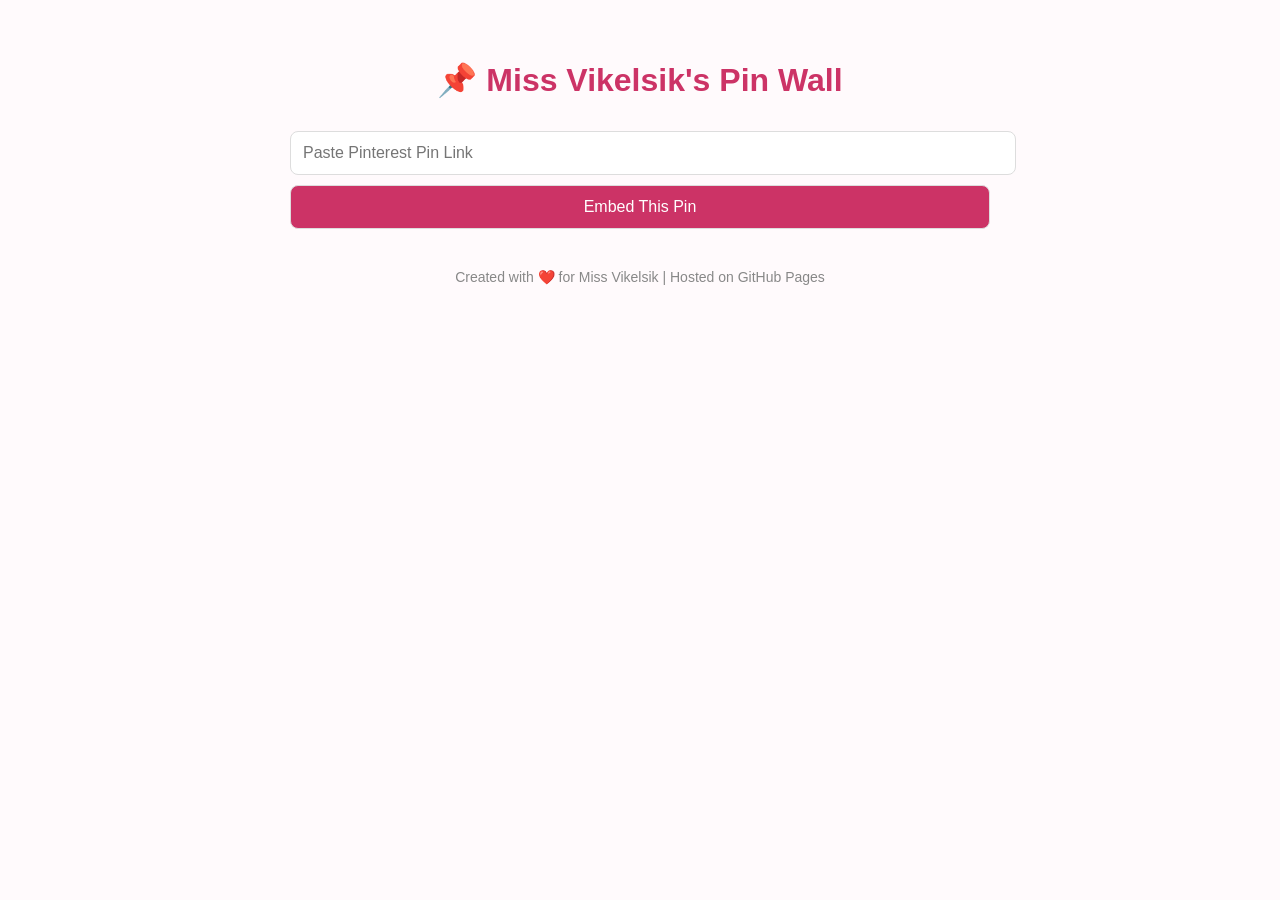
<file: index.html>
<!DOCTYPE html>
<html lang="en">
<head>
  <meta charset="UTF-8">
  <title>Miss Vikelsik's Pins</title>
  <script async defer src="https://assets.pinterest.com/js/pinit.js"></script>
  <style>
    body {
      font-family: 'Segoe UI', sans-serif;
      background-color: #fffafc;
      color: #333;
      padding: 40px;
      max-width: 700px;
      margin: auto;
    }
    h1 {
      text-align: center;
      color: #cc3366;
    }
    input, button {
      padding: 12px;
      width: 100%;
      margin-top: 10px;
      border: 1px solid #ddd;
      border-radius: 8px;
      font-size: 16px;
    }
    button {
      background-color: #cc3366;
      color: white;
      cursor: pointer;
      transition: 0.3s;
    }
    button:hover {
      background-color: #a82a54;
    }
    .embed-box {
      margin-top: 30px;
    }
    .pin-container {
      margin-bottom: 25px;
      border-bottom: 1px dashed #ddd;
      padding-bottom: 20px;
    }
    footer {
      margin-top: 40px;
      text-align: center;
      font-size: 14px;
      color: #888;
    }
  </style>
</head>
<body>

  <h1>📌 Miss Vikelsik's Pin Wall</h1>
  <input type="text" id="pinLink" placeholder="Paste Pinterest Pin Link">
  <button onclick="embedPin()">Embed This Pin</button>

  <div class="embed-box" id="embedBox"></div>

  <footer>
    Created with ❤️ for Miss Vikelsik | Hosted on GitHub Pages
  </footer>

  <script>
    function embedPin() {
      const link = document.getElementById('pinLink').value.trim();
      const embedBox = document.getElementById('embedBox');
      if (link.includes("pinterest.com/pin/")) {
        const container = document.createElement('div');
        container.className = 'pin-container';
        container.innerHTML = `
          <a data-pin-do="embedPin" href="${link}"></a>
        `;
        embedBox.appendChild(container);
        window.PinUtils.build(); // Render the pin
        document.getElementById('pinLink').value = ""; // Clear input
      } else {
        alert("Please enter a valid Pinterest pin link (like https://www.pinterest.com/pin/...).");
      }
    }
  </script>

</body>
</html>
</file>
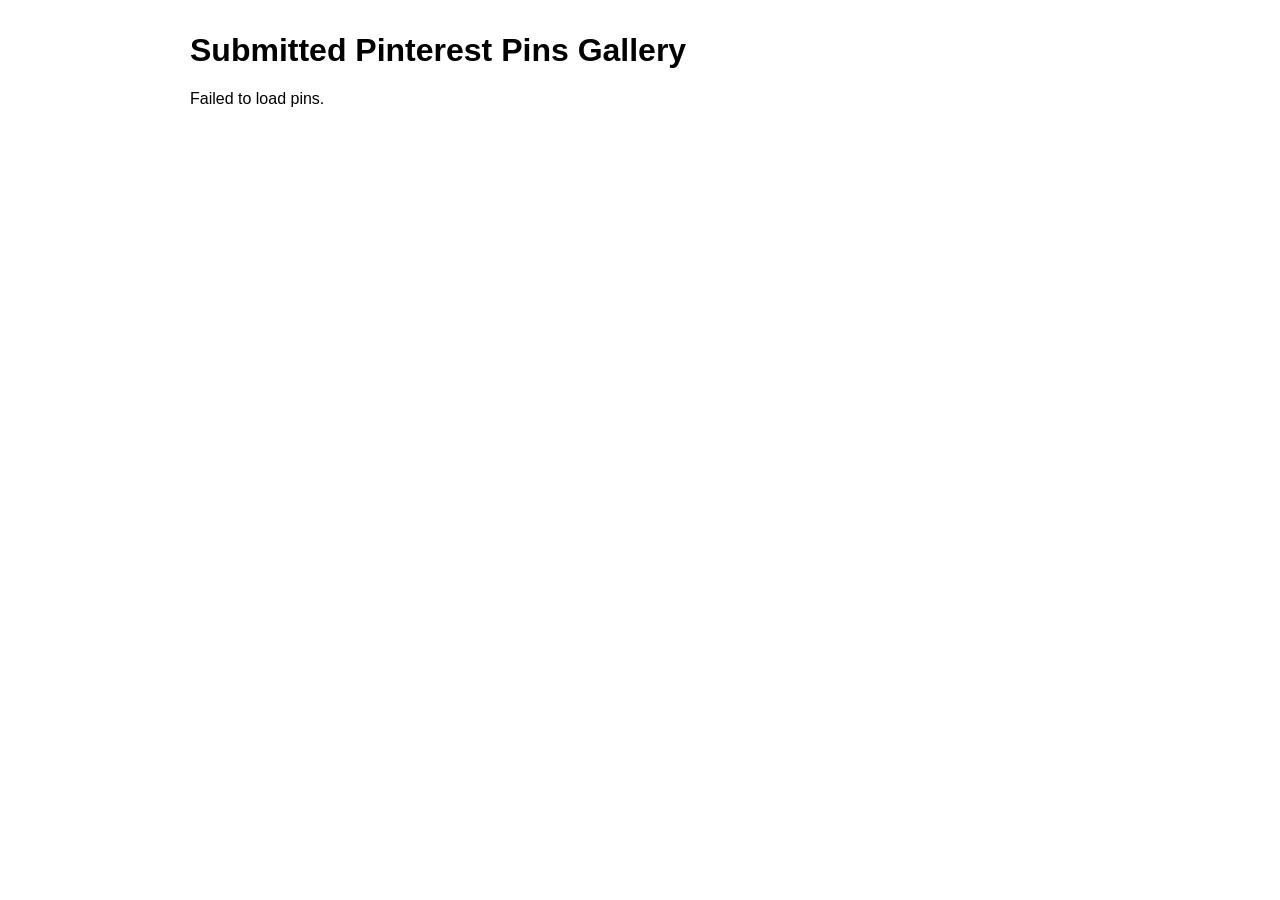
<file: gallery.html>
<!DOCTYPE html>
<html lang="en">
<head>
  <meta charset="UTF-8" />
  <meta name="viewport" content="width=device-width, initial-scale=1" />
  <title>Pinterest Pins Gallery</title>
  <style>
    body { font-family: Arial, sans-serif; max-width: 900px; margin: 2rem auto; }
    .pin-container { display: flex; flex-wrap: wrap; gap: 1rem; }
    .pin { width: 236px; height: 280px; border: 1px solid #ddd; box-shadow: 0 2px 5px rgba(0,0,0,0.1); }
    iframe { width: 100%; height: 100%; border: none; }
  </style>
</head>
<body>

  <h1>Submitted Pinterest Pins Gallery</h1>
  <div id="pins" class="pin-container">Loading pins...</div>

  <script>
    const sheetAPI = "https://script.google.com/macros/s/AKfycbynr51kuGadseXTkt6Srrr4bYekErgbYN70lHGHYIGDm7s2-C2y_ktmn-Nrve7_VKAc/exec";

    async function loadPins() {
      const container = document.getElementById("pins");
      container.textContent = "Loading pins...";

      try {
        const response = await fetch(sheetAPI);
        const pins = await response.json();

        if (!pins.length) {
          container.textContent = "No pins submitted yet.";
          return;
        }

        container.innerHTML = "";
        pins.reverse().forEach(pin => {
          const pinId = pin.url.split("/pin/")[1].split("/")[0];
          const pinDiv = document.createElement("div");
          pinDiv.className = "pin";
          pinDiv.innerHTML = `<iframe src="https://assets.pinterest.com/ext/embed.html?id=${pinId}" allowfullscreen></iframe>`;
          container.appendChild(pinDiv);
        });

      } catch (err) {
        container.textContent = "Failed to load pins.";
      }
    }

    window.onload = loadPins;
  </script>

</body>
</html>
</file>
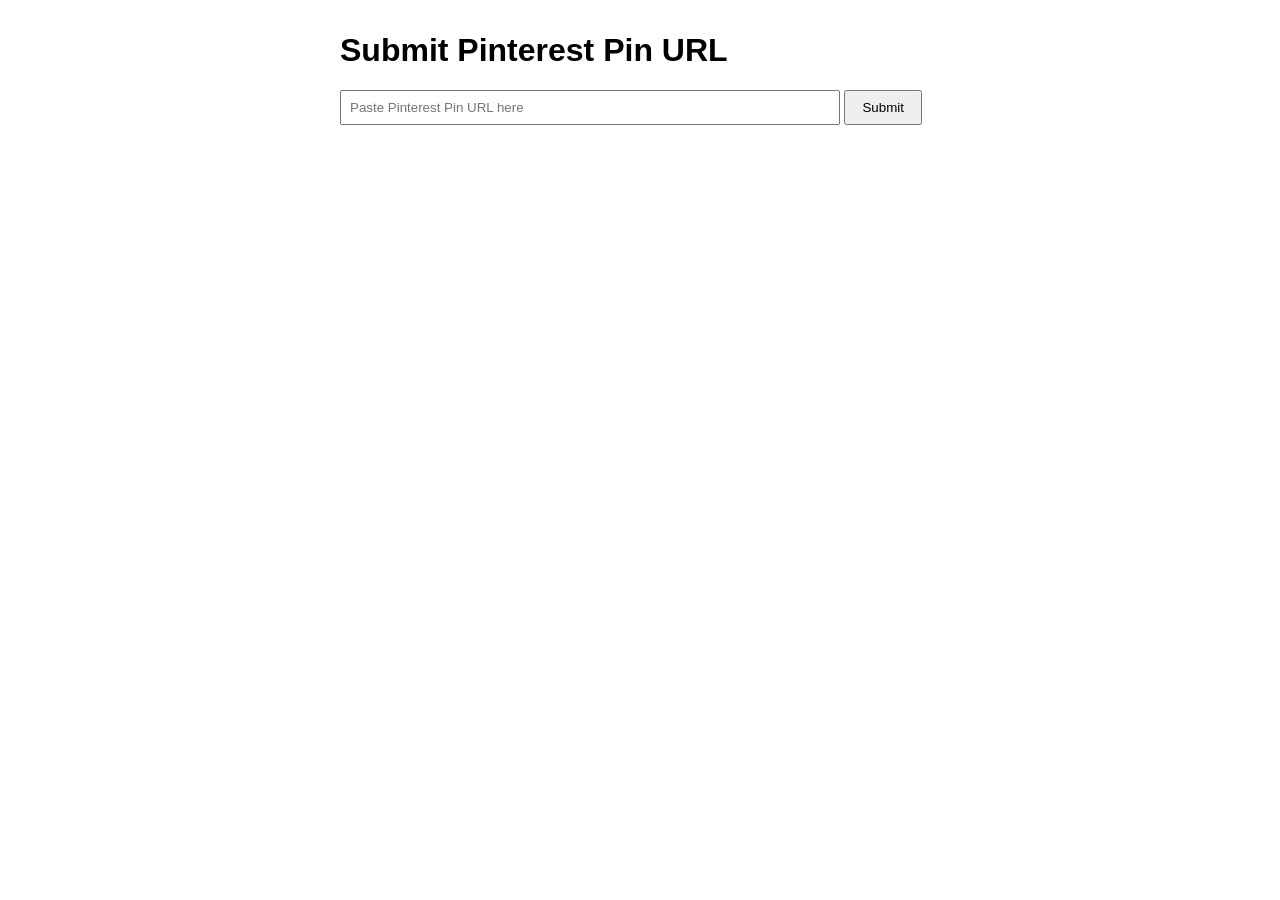
<file: submit.html>
<!DOCTYPE html>
<html lang="en">
<head>
  <meta charset="UTF-8" />
  <meta name="viewport" content="width=device-width, initial-scale=1" />
  <title>Submit Pinterest Pin</title>
  <style>
    body { font-family: Arial, sans-serif; max-width: 600px; margin: 2rem auto; }
    input[type="text"] { width: 80%; padding: 0.5rem; }
    button { padding: 0.5rem 1rem; }
    #status { margin-top: 1rem; font-weight: bold; }
  </style>
</head>
<body>

  <h1>Submit Pinterest Pin URL</h1>
  <input type="text" id="pinUrl" placeholder="Paste Pinterest Pin URL here" />
  <button onclick="submitPin()">Submit</button>
  <p id="status"></p>

  <script>
    const sheetAPI = "https://script.google.com/macros/s/AKfycbynr51kuGadseXTkt6Srrr4bYekErgbYN70lHGHYIGDm7s2-C2y_ktmn-Nrve7_VKAc/exec";

    async function submitPin() {
      const pinUrl = document.getElementById("pinUrl").value.trim();
      const statusEl = document.getElementById("status");

      if (!pinUrl.includes("pinterest.com/pin/")) {
        statusEl.textContent = "Invalid Pinterest pin URL.";
        statusEl.style.color = "red";
        return;
      }

      statusEl.textContent = "Submitting...";
      statusEl.style.color = "black";

      try {
        const response = await fetch(sheetAPI, {
          method: "POST",
          headers: { "Content-Type": "application/json" },
          body: JSON.stringify({ url: pinUrl }),
        });

        const text = await response.text();
        statusEl.textContent = text;
        statusEl.style.color = "green";
        document.getElementById("pinUrl").value = "";

      } catch (err) {
        statusEl.textContent = "Error submitting pin.";
        statusEl.style.color = "red";
      }
    }
  </script>

</body>
</html>
</file>
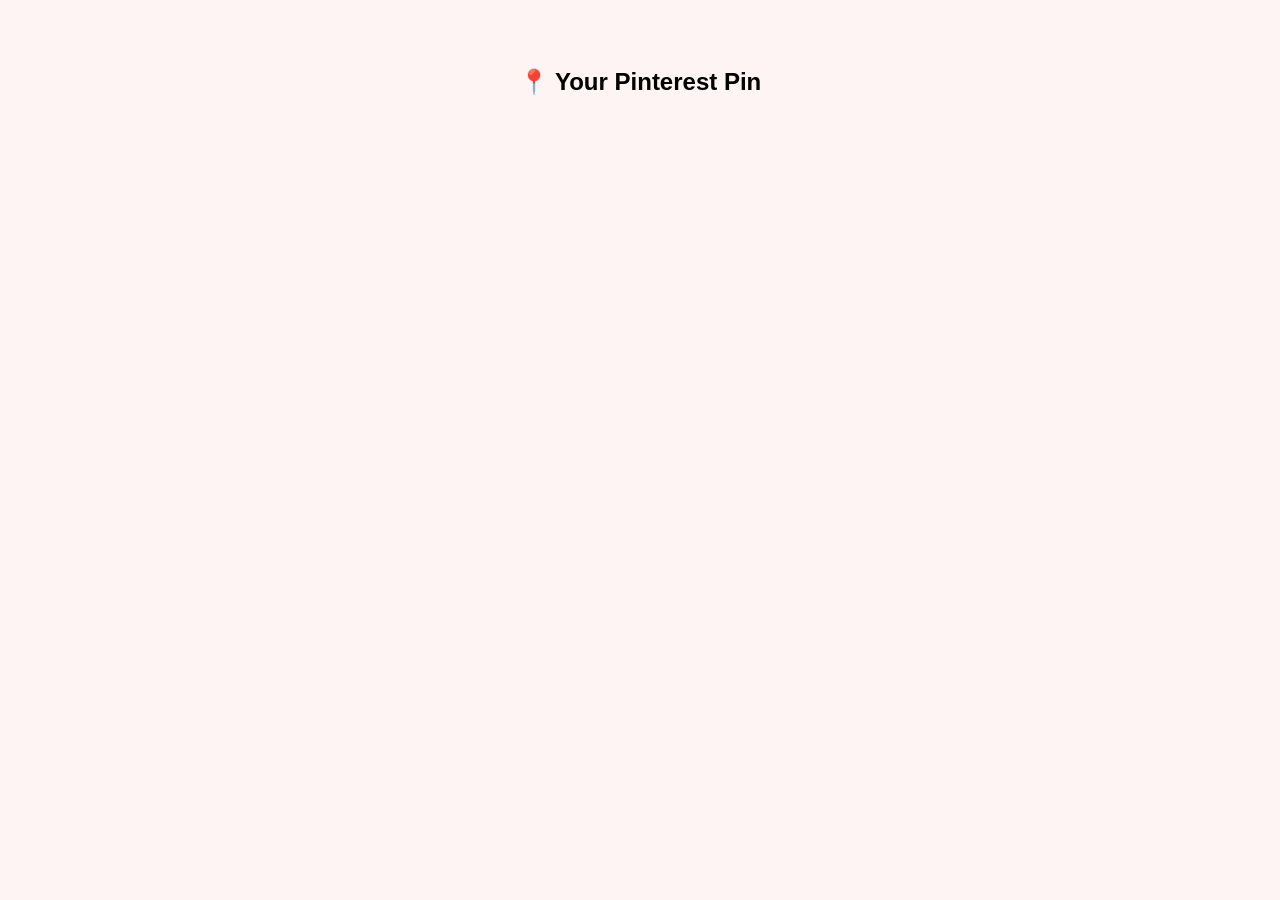
<file: view.html>
<!DOCTYPE html>
<html>
<head>
  <title>View Pinterest Pin</title>
  <style>
    body { font-family: Arial, sans-serif; padding: 40px; background: #fff4f4; text-align: center; }
    #embedHere { margin-top: 30px; }
    a { text-decoration: none; }
  </style>
  <script async defer src="//assets.pinterest.com/js/pinit.js"></script>
</head>
<body>
  <h2>📍 Your Pinterest Pin</h2>
  <div id="embedHere"></div>

  <script>
    const urlParams = new URLSearchParams(window.location.search);
    const pinUrl = urlParams.get("pin");

    if (pinUrl) {
      const container = document.getElementById("embedHere");
      container.innerHTML = `<a data-pin-do="embedPin" href="${pinUrl}"></a>`;
      window.PinUtils.build();
    }
  </script>
</body>
</html>
</file>
